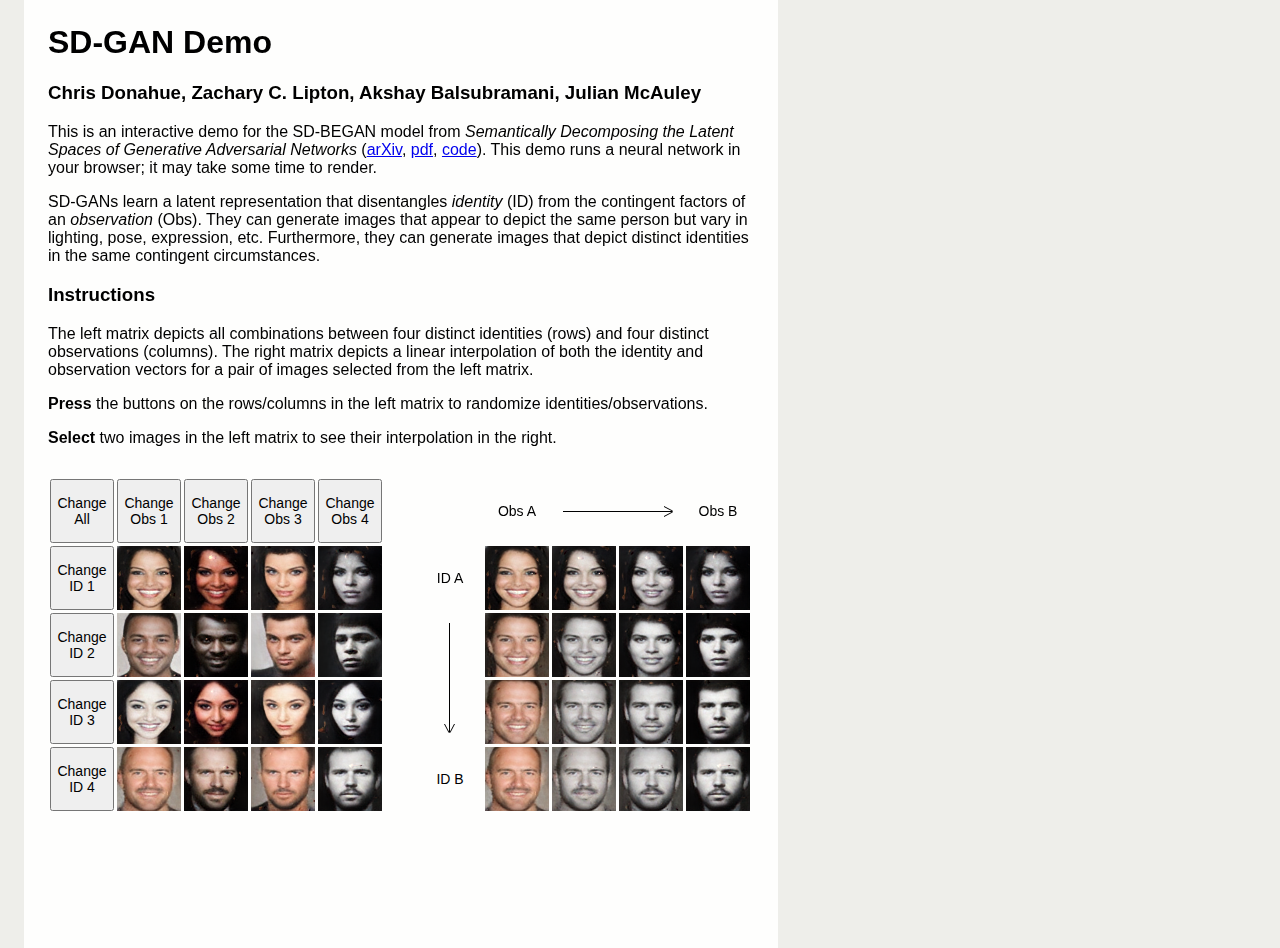
<file: index.html>
<html>
<head>
	<meta name="author" content="Anonymous">
	<meta http-equiv="Content-Type" content="text/html; charset=UTF-8">

	<title>SD-GAN Demo</title>

    <link rel="shortcut icon" type="image/x-icon" href="img/favicon.ico">
    <link rel="icon" type="image/x-icon" href="img/favicon.ico">

	<link rel="stylesheet" type="text/css" href="css/sdgan.css">
</head>

<body>

<div id="content">

<h1>SD-GAN Demo</h1>

<div id="canceled" hidden>
	<p>Please try again on a different browser or refresh if you change your mind :)</p>
</div>

<div id="demo">
	<h3>Chris Donahue, Zachary C. Lipton, Akshay Balsubramani, Julian McAuley</h3>
	<p>
	This is an interactive demo for the SD-BEGAN model from <i>Semantically Decomposing the Latent Spaces of Generative Adversarial Networks</i> (<a href="https://arxiv.org/abs/1705.07904">arXiv</a>, <a href="https://arxiv.org/pdf/1705.07904.pdf">pdf</a>, <a href="https://github.com/chrisdonahue/sdgan">code</a>). This demo runs a neural network in your browser; it may take some time to render. <span id="webgl" hidden>For best performance, please use a GPU and <a href="https://superuser.com/a/836833">enable WebGL</a>.</span>
	</p>
	<p>
		SD-GANs learn a latent representation that disentangles <i>identity</i> (ID) from the contingent factors of an <i>observation</i> (Obs). They can generate images that appear to depict the same person but vary in lighting, pose, expression, etc. Furthermore, they can generate images that depict distinct identities in the same contingent circumstances.
	<p>

	<h3>Instructions</h3>
	<p>
		The left matrix depicts all combinations between four distinct identities (rows) and four distinct observations (columns). The right matrix depicts a linear interpolation of both the identity and observation vectors for a pair of images selected from the left matrix.
	</p>

	<p><b>Press</b> the buttons on the rows/columns in the left matrix to randomize identities/observations.</p>
	<p><b>Select</b> two images in the left matrix to see their interpolation in the right.</p>

	<div id="grids" class="noselect">
	<table id="zizo">
		<tr>
			<th><button type="button" style="height:64px;width:64px" id="b_all" disabled>Change<br>All</button></th>
			<th><button type="button" style="height:64px;width:64px" id="b_o0" disabled>Change<br>Obs 1</button></th>
			<th><button type="button" style="height:64px;width:64px" id="b_o1" disabled>Change<br>Obs 2</button></th>
			<th><button type="button" style="height:64px;width:64px" id="b_o2" disabled>Change<br>Obs 3</button></th>
			<th><button type="button" style="height:64px;width:64px" id="b_o3" disabled>Change<br>Obs 4</button></th>
		</tr>
		<tr>
			<th><button type="button" style="height:64px;width:64px" id="b_i0" disabled>Change<br>ID 1</button></th>
			<th><canvas id="c_i0_o0" height="64" width="64"></canvas></th>
			<th><canvas id="c_i0_o1" height="64" width="64"></canvas></th>
			<th><canvas id="c_i0_o2" height="64" width="64"></canvas></th>
			<th><canvas id="c_i0_o3" height="64" width="64"></canvas></th>
		</tr>
		<tr>
			<th><button type="button" style="height:64px;width:64px" id="b_i1" disabled>Change<br>ID 2</button></th>
			<th><canvas id="c_i1_o0" height="64" width="64"></canvas></th>
			<th><canvas id="c_i1_o1" height="64" width="64"></canvas></th>
			<th><canvas id="c_i1_o2" height="64" width="64"></canvas></th>
			<th><canvas id="c_i1_o3" height="64" width="64"></canvas></th>
		</tr>
		<tr>
			<th><button type="button" style="height:64px;width:64px" id="b_i2" disabled>Change<br>ID 3</button></th>
			<th><canvas id="c_i2_o0" height="64" width="64"></canvas></th>
			<th><canvas id="c_i2_o1" height="64" width="64"></canvas></th>
			<th><canvas id="c_i2_o2" height="64" width="64"></canvas></th>
			<th><canvas id="c_i2_o3" height="64" width="64"></canvas></th>
		</tr>
		<tr>
			<th><button type="button" style="height:64px;width:64px" id="b_i3" disabled>Change<br>ID 4</button></th>
			<th><canvas id="c_i3_o0" height="64" width="64"></canvas></th>
			<th><canvas id="c_i3_o1" height="64" width="64"></canvas></th>
			<th><canvas id="c_i3_o2" height="64" width="64"></canvas></th>
			<th><canvas id="c_i3_o3" height="64" width="64"></canvas></th>
		</tr>
	</table>

	<table id="lerp">
		<tr>
			<th height="64px" width="64px"></th>
			<th height="64px" width="64px">Obs A</th>
			<th height="64px" colspan="2"><img src="img/arrow_hor.png"></th>
			<th height="64px" width="64px">Obs B</th>
		</tr>
		<tr>
			<th height="64px" width="64px">ID A</th>
			<th><canvas id="c_lerp_i0_o0" height="64" width="64"></canvas></th>
			<th><canvas id="c_lerp_i0_o1" height="64" width="64"></canvas></th>
			<th><canvas id="c_lerp_i0_o2" height="64" width="64"></canvas></th>
			<th><canvas id="c_lerp_i0_o3" height="64" width="64"></canvas></th>
		</tr>
		<tr>
			<th height="64px" width="64px" rowspan="2"><img src="img/arrow_ver.png"></th>
			<th><canvas id="c_lerp_i1_o0" height="64" width="64"></canvas></th>
			<th><canvas id="c_lerp_i1_o1" height="64" width="64"></canvas></th>
			<th><canvas id="c_lerp_i1_o2" height="64" width="64"></canvas></th>
			<th><canvas id="c_lerp_i1_o3" height="64" width="64"></canvas></th>
		</tr>
		<tr>
			<th><canvas id="c_lerp_i2_o0" height="64" width="64"></canvas></th>
			<th><canvas id="c_lerp_i2_o1" height="64" width="64"></canvas></th>
			<th><canvas id="c_lerp_i2_o2" height="64" width="64"></canvas></th>
			<th><canvas id="c_lerp_i2_o3" height="64" width="64"></canvas></th>
		</tr>
		<tr>
			<th height="64px" width="64px">ID B</th>
			<th><canvas id="c_lerp_i3_o0" height="64" width="64"></canvas></th>
			<th><canvas id="c_lerp_i3_o1" height="64" width="64"></canvas></th>
			<th><canvas id="c_lerp_i3_o2" height="64" width="64"></canvas></th>
			<th><canvas id="c_lerp_i3_o3" height="64" width="64"></canvas></th>
		</tr>
	</table>
	</div>
</div>

</div>

<script type="text/javascript" src="js/deeplearn-0.3.2.min.js"></script>
<script type="text/javascript" src="js/sdgan_cfg.js"></script>
<script type="text/javascript" src="js/sdgan_reqs.js"></script>
<script type="text/javascript" src="js/sdgan_net.js"></script>
<script type="text/javascript" src="js/sdgan_ui.js"></script>

</body>
</html>
</file>
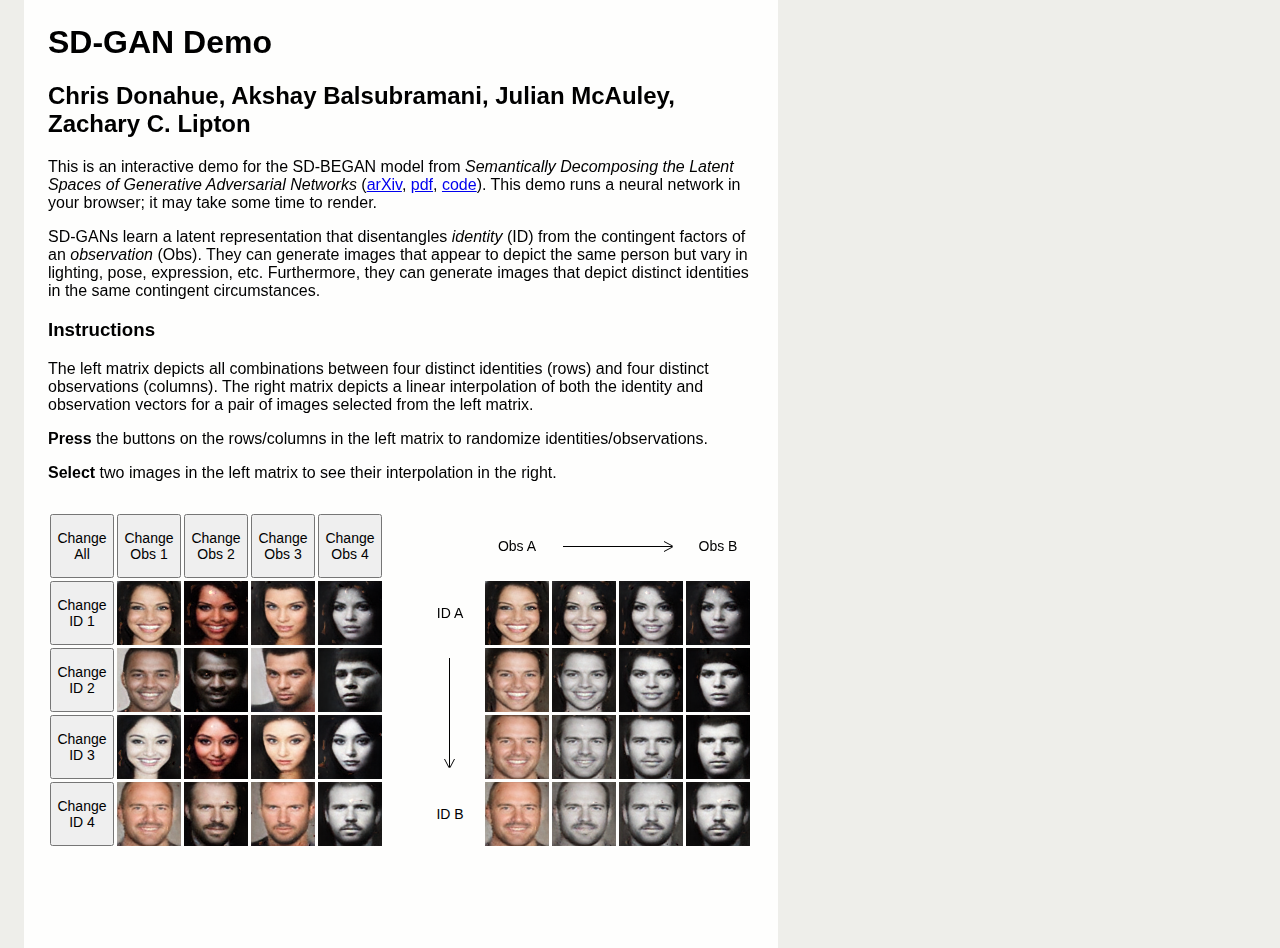
<file: demo.html>
<html>
<head>
	<meta name="author" content="Anonymous">
	<meta http-equiv="Content-Type" content="text/html; charset=UTF-8">

	<title>SD-GAN Demo</title>

    <link rel="shortcut icon" type="image/x-icon" href="img/favicon.ico">
    <link rel="icon" type="image/x-icon" href="img/favicon.ico">

	<link rel="stylesheet" type="text/css" href="css/sdgan.css">
</head>

<body>

<div id="content">

<h1>SD-GAN Demo</h1>

<div id="canceled" hidden>
	<p>Please try again on a different browser or refresh if you change your mind :)</p>
</div>

<div id="demo">
	<h2>Chris Donahue, Akshay Balsubramani, Julian McAuley, Zachary C. Lipton</h2>
	<p>
	This is an interactive demo for the SD-BEGAN model from <i>Semantically Decomposing the Latent Spaces of Generative Adversarial Networks</i> (<a href="https://arxiv.org/abs/1705.07904">arXiv</a>, <a href="https://arxiv.org/pdf/1705.07904.pdf">pdf</a>, <a href="https://github.com/chrisdonahue/sdgan">code</a>). This demo runs a neural network in your browser; it may take some time to render. <span id="webgl" hidden>For best performance, please use a GPU and <a href="https://superuser.com/a/836833">enable WebGL</a>.</span>
	</p>
	<p>
		SD-GANs learn a latent representation that disentangles <i>identity</i> (ID) from the contingent factors of an <i>observation</i> (Obs). They can generate images that appear to depict the same person but vary in lighting, pose, expression, etc. Furthermore, they can generate images that depict distinct identities in the same contingent circumstances.
	<p>

	<h3>Instructions</h3>
	<p>
		The left matrix depicts all combinations between four distinct identities (rows) and four distinct observations (columns). The right matrix depicts a linear interpolation of both the identity and observation vectors for a pair of images selected from the left matrix.
	</p>

	<p><b>Press</b> the buttons on the rows/columns in the left matrix to randomize identities/observations.</p>
	<p><b>Select</b> two images in the left matrix to see their interpolation in the right.</p>

	<div id="grids" class="noselect">
	<table id="zizo">
		<tr>
			<th><button type="button" style="height:64px;width:64px" id="b_all" disabled>Change<br>All</button></th>
			<th><button type="button" style="height:64px;width:64px" id="b_o0" disabled>Change<br>Obs 1</button></th>
			<th><button type="button" style="height:64px;width:64px" id="b_o1" disabled>Change<br>Obs 2</button></th>
			<th><button type="button" style="height:64px;width:64px" id="b_o2" disabled>Change<br>Obs 3</button></th>
			<th><button type="button" style="height:64px;width:64px" id="b_o3" disabled>Change<br>Obs 4</button></th>
		</tr>
		<tr>
			<th><button type="button" style="height:64px;width:64px" id="b_i0" disabled>Change<br>ID 1</button></th>
			<th><canvas id="c_i0_o0" height="64" width="64"></canvas></th>
			<th><canvas id="c_i0_o1" height="64" width="64"></canvas></th>
			<th><canvas id="c_i0_o2" height="64" width="64"></canvas></th>
			<th><canvas id="c_i0_o3" height="64" width="64"></canvas></th>
		</tr>
		<tr>
			<th><button type="button" style="height:64px;width:64px" id="b_i1" disabled>Change<br>ID 2</button></th>
			<th><canvas id="c_i1_o0" height="64" width="64"></canvas></th>
			<th><canvas id="c_i1_o1" height="64" width="64"></canvas></th>
			<th><canvas id="c_i1_o2" height="64" width="64"></canvas></th>
			<th><canvas id="c_i1_o3" height="64" width="64"></canvas></th>
		</tr>
		<tr>
			<th><button type="button" style="height:64px;width:64px" id="b_i2" disabled>Change<br>ID 3</button></th>
			<th><canvas id="c_i2_o0" height="64" width="64"></canvas></th>
			<th><canvas id="c_i2_o1" height="64" width="64"></canvas></th>
			<th><canvas id="c_i2_o2" height="64" width="64"></canvas></th>
			<th><canvas id="c_i2_o3" height="64" width="64"></canvas></th>
		</tr>
		<tr>
			<th><button type="button" style="height:64px;width:64px" id="b_i3" disabled>Change<br>ID 4</button></th>
			<th><canvas id="c_i3_o0" height="64" width="64"></canvas></th>
			<th><canvas id="c_i3_o1" height="64" width="64"></canvas></th>
			<th><canvas id="c_i3_o2" height="64" width="64"></canvas></th>
			<th><canvas id="c_i3_o3" height="64" width="64"></canvas></th>
		</tr>
	</table>

	<table id="lerp">
		<tr>
			<th height="64px" width="64px"></th>
			<th height="64px" width="64px">Obs A</th>
			<th height="64px" colspan="2"><img src="img/arrow_hor.png"></th>
			<th height="64px" width="64px">Obs B</th>
		</tr>
		<tr>
			<th height="64px" width="64px">ID A</th>
			<th><canvas id="c_lerp_i0_o0" height="64" width="64"></canvas></th>
			<th><canvas id="c_lerp_i0_o1" height="64" width="64"></canvas></th>
			<th><canvas id="c_lerp_i0_o2" height="64" width="64"></canvas></th>
			<th><canvas id="c_lerp_i0_o3" height="64" width="64"></canvas></th>
		</tr>
		<tr>
			<th height="64px" width="64px" rowspan="2"><img src="img/arrow_ver.png"></th>
			<th><canvas id="c_lerp_i1_o0" height="64" width="64"></canvas></th>
			<th><canvas id="c_lerp_i1_o1" height="64" width="64"></canvas></th>
			<th><canvas id="c_lerp_i1_o2" height="64" width="64"></canvas></th>
			<th><canvas id="c_lerp_i1_o3" height="64" width="64"></canvas></th>
		</tr>
		<tr>
			<th><canvas id="c_lerp_i2_o0" height="64" width="64"></canvas></th>
			<th><canvas id="c_lerp_i2_o1" height="64" width="64"></canvas></th>
			<th><canvas id="c_lerp_i2_o2" height="64" width="64"></canvas></th>
			<th><canvas id="c_lerp_i2_o3" height="64" width="64"></canvas></th>
		</tr>
		<tr>
			<th height="64px" width="64px">ID B</th>
			<th><canvas id="c_lerp_i3_o0" height="64" width="64"></canvas></th>
			<th><canvas id="c_lerp_i3_o1" height="64" width="64"></canvas></th>
			<th><canvas id="c_lerp_i3_o2" height="64" width="64"></canvas></th>
			<th><canvas id="c_lerp_i3_o3" height="64" width="64"></canvas></th>
		</tr>
	</table>
	</div>
</div>

</div>

<script type="text/javascript" src="js/deeplearn-0.3.2.min.js"></script>
<script type="text/javascript" src="js/sdgan_cfg.js"></script>
<script type="text/javascript" src="js/sdgan_reqs.js"></script>
<script type="text/javascript" src="js/sdgan_net.js"></script>
<script type="text/javascript" src="js/sdgan_ui.js"></script>

</body>
</html>
</file>
<file: css/sdgan.css>
html, body {
	margin: 0px;
	padding: 0px;
	height: 100%;
}

body {
	background-color: #eeeeea;
	margin-top: 0px;
	margin-bottom: 0px;
	margin-left: 24px;
	margin-right: auto;
	font-family: Helvetica, Verdana, tahoma, Arial, Sans-serif;
	font-size: 1em;
	padding: 0px;
}

h1 {
	margin-top: 0px;
}

.noselect {
	-webkit-touch-callout: none;
	-webkit-user-select: none;
	-khtml-user-select: none;
	-moz-user-select: none;
	-ms-user-select: none;
	user-select: none;
}

div#content {
	margin: 0px;
	height: 100%;
	background-color: #fefefd;
	width: 706px;
	padding: 24px;
}

table {
	border-spacing: 1px;
}

table#zizo {
	float: left;
	margin-right: 32px;
}

button {
	font-weight: normal;
	font-size: 14px;
	font-family: Helvetica, Verdana, tahoma, Arial, Sans-serif;
	padding: 0px;
}

div#grids {
	margin-top: 30px;
}

th {
	font-weight: normal;
	font-size: 14px;
	font-family: Helvetica, Verdana, tahoma, Arial, Sans-serif;
}

canvas {
	background: url('../img/outline.png');
}
</file>
